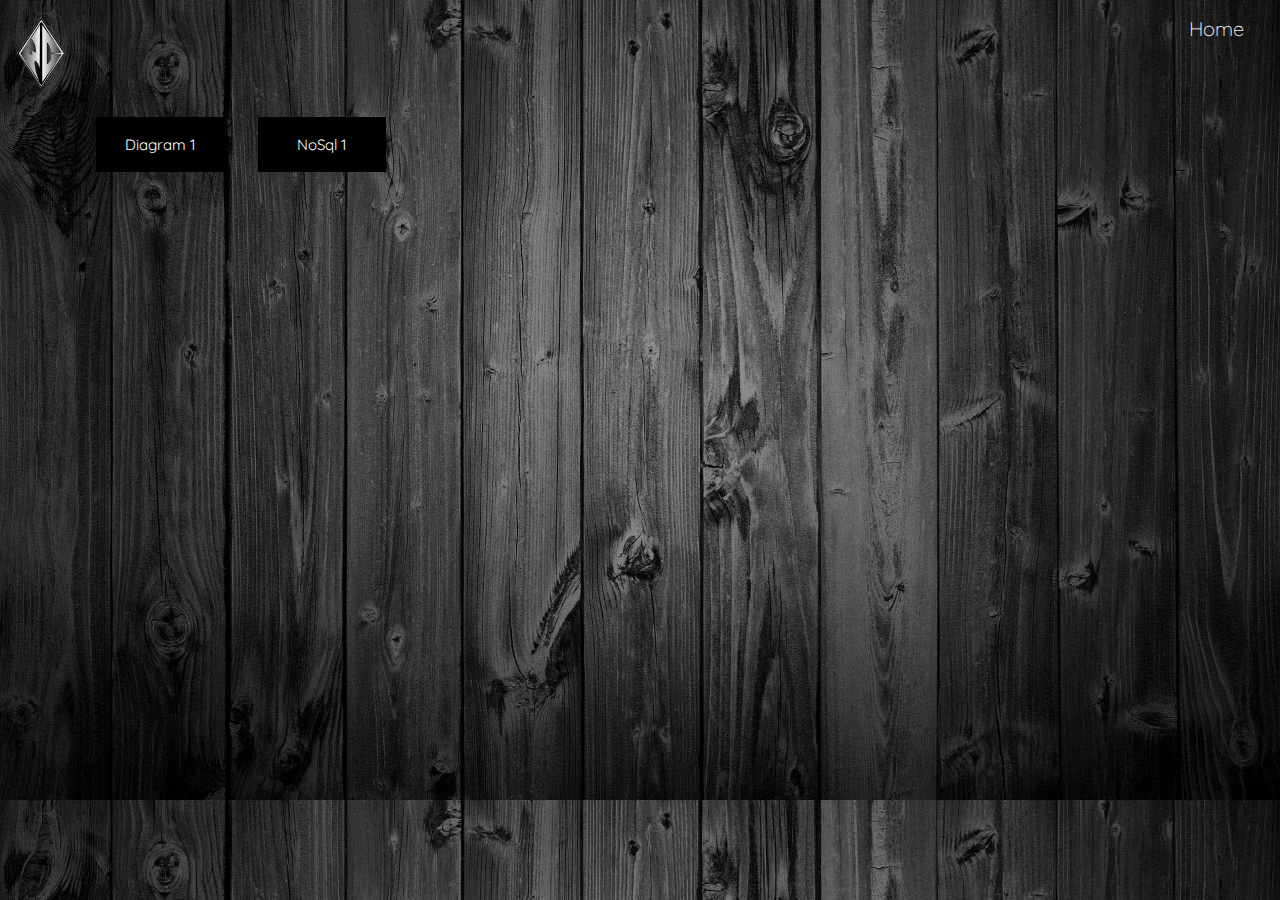
<file: wilson-diagrams.html>
<!DOCTYPE html>
<html lang="en">

<head>
    <meta charset="UTF-8">
    <meta name="description" content="Wilson Concepts">
    <meta name="keywords" content="HTML,CSS">
    <meta name="author" content="Dave Wilson">
    <link rel="stylesheet" href="https://stackpath.bootstrapcdn.com/bootstrap/4.1.3/css/bootstrap.min.css" integrity="sha384-MCw98/SFnGE8fJT3GXwEOngsV7Zt27NXFoaoApmYm81iuXoPkFOJwJ8ERdknLPMO"
        crossorigin="anonymous">

    <link rel="stylesheet" href="CSS/style.css">
    <link href="https://fonts.googleapis.com/css?family=Quicksand" rel="stylesheet">
    <link href="index.html">

    <title>Wilson Concepts</title>

    <style>
        button {
            color: white;
            background-color: black;
            margin-top: 4em;
            margin-left: 2em;
        }

        .openImage {
            font-family: quicksand, sans-serif;
            background-color: black;
            color: white;
            cursor: pointer;
            padding: 18px;
            width: 10%;
            border: none;
            text-align: center;
            outline: none;
            font-size: 15px;
        }

        .content {
            padding: 0 18px;
            display: none;
            overflow: hidden;

        }
    </style>
</head>


<body>
    <div>
        <div id="Home" class="sections"></div>

        <!-- splash page and main section -->

        <div class="header">
            <div>
                <img src="Images/Logo.png" alt="Logo" class="wilsonConcepts">
            </div>
            <nav>
                <div class="Nav1" tabindex="0">
                    <a href="index.html">Home</a>
                </div>
            </nav>
            <button class="openImage">Diagram 1</button>
            <div class="content">
                <img src="nosql-data- diagrams/Assignment 1.4.jpg">
            </div>
            <button class="openImage">NoSql 1</button>
            <div class="content">
                <img src="Images/wilson-assignment1.4.png" width=300px;>
            </div>

        </div>


        <script>
            var coll = document.getElementsByClassName("openImage");
            var i;

            for (i = 0; i < coll.length; i++) {
                coll[i].addEventListener("click", function () {
                    this.classList.toggle("active");
                    var content = this.nextElementSibling;
                    if (content.style.display === "block") {
                        content.style.display = "none";
                    } else {
                        content.style.display = "block";
                    }
                });
            }
        </script>
</body>

</html>
</file>
<file: CSS/style.css>
/* General Formating */

h1 {
    font-family: 'Quicksand', sans-serif;
    font-weight: 400;
    color: white;
    padding-left: .5em;
}
h2 {
    font-family: 'Quicksand', sans-serif;
    font-size: 20px;
    color: white;
    margin: 0;
}

p {
    color: white;
    font-family: 'Quicksand', sans-serif;
    font-size: 20px;
}


body {
    background: url(CSS-Images/blackbackground.jpg);
    background-repeat: repeat;
    background-size: 100% 100%;
    height: 100%;
    margin: 0;
}

.header,
.rowTwo,
.rowFour {
    height: 50em;
}

.rowThree{
    height: 50em;
}
.rowTwo {
    background-color: rgba(0, 0, 0, .6);
}

.rowFour {
    background-color: rgba(0, 0, 0, .6);
}

.return a {
    color: white;
    font-size: 20px;
    font-family: 'Quicksand', sans-serif;
    font-weight: 150;
    display: flex;
    float: right;
    padding-right: 20px;
}

/* First Section -- Splash screen */

nav {
    padding: 1em;
    display: flex;
    justify-content: flex-end;
}

.Nav1 a {
    color: white;
    font-size: 20px;
    font-family: 'Quicksand', sans-serif;
    font-weight: 150;
    text-decoration: none;
    padding: 1em;
    padding-top: 2em;
}

.toGallery p {
    color: white;
    font-family: 'Quicksand', sans-serif;
    font-size: 20px;
}

img.wilsonConcepts {
    width: 50px;
    float: left;
    margin-left: 1em;
    margin-top: 1em;
}

.galleryButton a {
    color: white;
    font-size: 40px;
    font-family: 'Quicksand', sans-serif;
    font-weight: 150;
    position: absolute;
    text-align: center;
    border-style: solid;
    border-color: white;
    border-radius: 10px;
    padding: 10px;
    top: 50%;
    left: 50%;
    margin-right: -50%;
    transform: translate(-50%, -50%)
}

/* About me Section */

.aboutMe p {
    color: white;
    font-size: 30px;
    font-family: 'Quicksand', sans-serif;
    font-weight: 150;
    padding-top: 8em;
    padding-left: 1em;
    padding-right: 1em;
}

/* Gellery Section formatting */


img.thumbnail1 {
    display: flex;
    width: 300px;
    height: 155px;
    padding: .2em;
}

.galleryPics {
    margin: 0;
}

/* Modal Formatting */

.modal-content {
    background-color: rgba(0, 0, 0, .0);
}

.modal-title {
    color: white;
}

.modal-link a {
    justify-content: flex-start;
    color: white;
    cursor: pointer;
}

.close {
    color: white;
    cursor: pointer;
}

/* Gallery layout for screens below 900 px */

@media (min-width: 900px) {
    .galleryPics {
        display: flex;
        justify-content: space-around;
    }

    /* Contact Me section */
    .contactForm {
        padding-top: 3em;
    }

    .form-control {
        width: 20em;
    }

/* Footer */
    
    footer{
        padding-top: 2em;
        display: flex;
        justify-content: center;
    }

    .diagramPics{
        display: flex;
        flex-direction: column;
        flex-wrap: wrap;
    }
</file>
